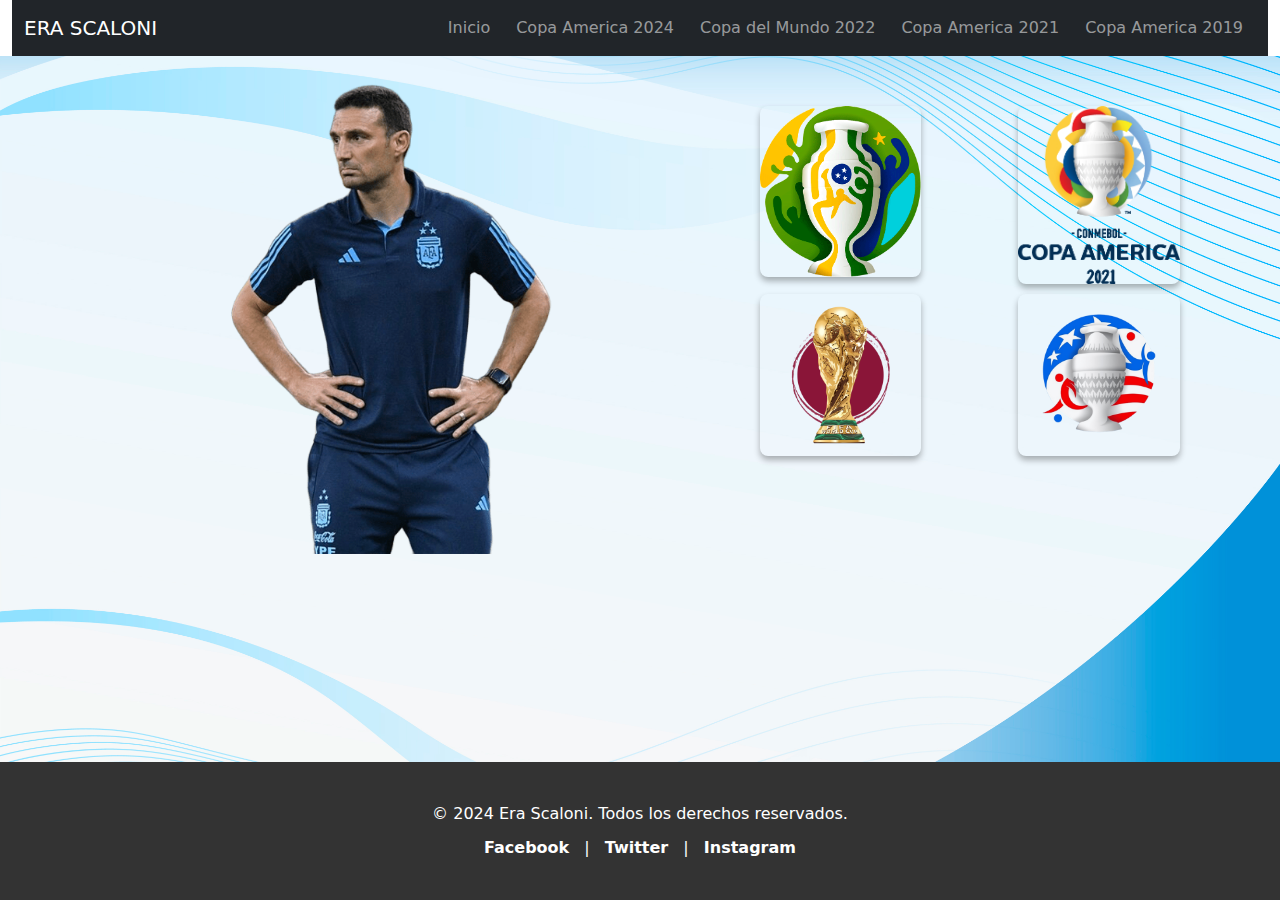
<file: index.html>
<head>
    <meta charset="UTF-8">
    <meta name="viewport" content="width=device-width, initial-scale=1.0">
    <link rel="icon" href="/img/logo.ico">
    <link rel="stylesheet" href="/css/estilos.css">
    <link href="https://cdn.jsdelivr.net/npm/bootstrap@5.3.3/dist/css/bootstrap.min.css" rel="stylesheet" integrity="sha384-QWTKZyjpPEjISv5WaRU9OFeRpok6YctnYmDr5pNlyT2bRjXh0JMhjY6hW+ALEwIH" crossorigin="anonymous">
    <title>Era Scaloni</title>
    <meta name= 'description' content = 'Esta web se trata de la era scaloni en la seleccion argentina'>
    <meta name="keywords" content= "scaloni, seleccion argentina, messi, mundial 2022, campeon del mundo, campeon de america">
    <meta property="og:title" content="Era Scaloni en la Selección Argentina">
    <meta property="og:description" content="Adentrate la Era Scaloni, un recorrido detallado por los triunfos en la selección nacional. Revive las Copas América, el Mundial de 2022 y más momentos históricos." />
    <meta property="og:image" content="/pages/scaloniseo.jpg" >
    <meta property="og:url" content="index.html">
</head>
<body class="container-fluid">
    <header>
        <nav class="navbar navbar-expand-lg bg-dark navbar-dark">
            <div class="container-fluid">
                <a class="navbar-brand" href="index.html">ERA SCALONI</a>
                <button class="navbar-toggler" type="button" data-bs-toggle="collapse" data-bs-target="#navbarNav" aria-controls="navbarNav" aria-expanded="false" aria-label="Toggle navigation">
                    <span class="navbar-toggler-icon"></span>
                </button>
                <div class="collapse navbar-collapse" id="navbarNav">
                    <ul class="navbar-nav ms-auto">
                        <li class="nav-item"><a class="nav-link" href="index.html">Inicio</a></li>
                        <li class="nav-item"><a class="nav-link" href="/pages/copa2024.html">Copa America 2024</a></li>
                        <li class="nav-item"><a class="nav-link" href="/pages/copa2022.html">Copa del Mundo 2022</a></li>
                        <li class="nav-item"><a class="nav-link" href="/pages/copa2021.html">Copa America 2021</a></li>
                        <li class="nav-item"><a class="nav-link" href="/pages/copa2019.html">Copa America 2019</a></li>
                    </ul>
                </div>
            </div>
        </nav>
    </header>    
    <main class="principal row">
        <article class="izq col-7">
        </article>
        <aside class="der col-5">
            <div class="grid-copas">
                <a href="/pages/copa2019.html">
                    <img src="/img/copa2019.png" alt="Copa América 2019">
                </a>
                <a href="/pages/copa2021.html">
                    <img src="/img/copa2021.png" alt="Copa América 2021">
                </a>
                <a href="/pages/copa2022.html">
                    <img src="/img/copa2022.png" alt="Copa del Mundo 2022">
                </a>
                <a href="/pages/copa2024.html">
                    <img src="/img/copa2024.png" alt="Copa América 2024">
                </a>
            </div>
        </aside>
    </main>
    <footer class="footernuevo row">
        <div class="footer-content">
            <p>&copy; 2024 Era Scaloni. Todos los derechos reservados.</p>
            <div class="social-icons">
                <a href="https://www.facebook.com" target="_blank">Facebook</a> |
                <a href="https://www.twitter.com" target="_blank">Twitter</a> |
                <a href="https://www.instagram.com" target="_blank">Instagram</a>
            </div>
        </div>
    </footer>
    <script src="https://cdn.jsdelivr.net/npm/bootstrap@5.3.3/dist/js/bootstrap.bundle.min.js" integrity="sha384-YvpcrYf0tY3lHB60NNkmXc5s9fDVZLESaAA55NDzOxhy9GkcIdslK1eN7N6jIeHz" crossorigin="anonymous"></script>
</body>
</file>
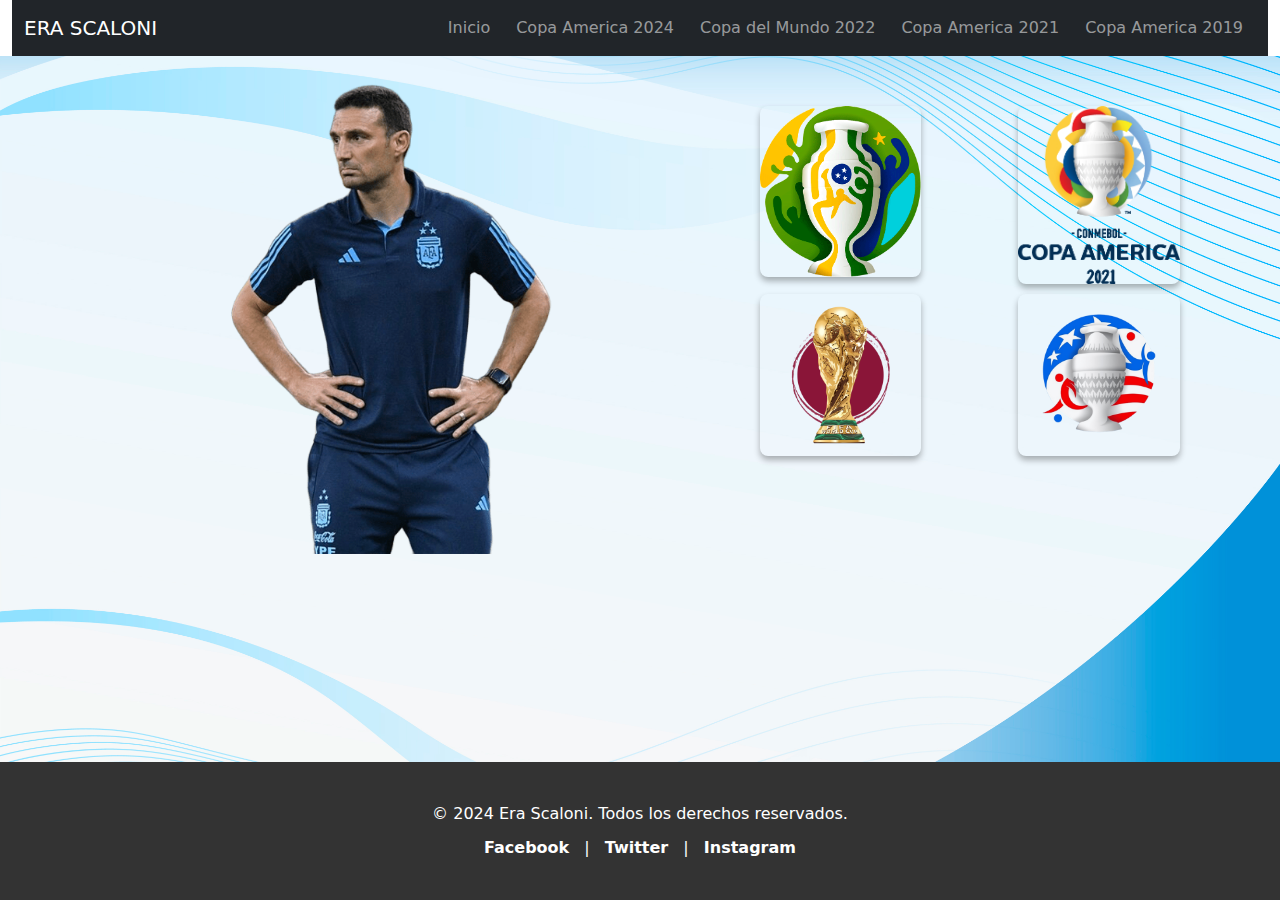
<file: pages/index.html>
<head>
    <meta charset="UTF-8">
    <meta name="viewport" content="width=device-width, initial-scale=1.0">
    <link rel="icon" href="img/logo.ico">
    <link rel="stylesheet" href="../css/estilos.css">
    <link href="https://cdn.jsdelivr.net/npm/bootstrap@5.3.3/dist/css/bootstrap.min.css" rel="stylesheet" integrity="sha384-QWTKZyjpPEjISv5WaRU9OFeRpok6YctnYmDr5pNlyT2bRjXh0JMhjY6hW+ALEwIH" crossorigin="anonymous">
    <title>Era Scaloni</title>
    <meta name= 'description' content = 'Esta web se trata de la era scaloni en la seleccion argentina'>
    <meta name="keywords" content= "scaloni, seleccion argentina, messi, mundial 2022, campeon del mundo, campeon de america">
    <meta property="og:title" content="Era Scaloni en la Selección Argentina">
    <meta property="og:description" content="Adentrate la Era Scaloni, un recorrido detallado por los triunfos en la selección nacional. Revive las Copas América, el Mundial de 2022 y más momentos históricos." />
    <meta property="og:image" content="pages/scaloniseo.jpg" >
    <meta property="og:url" content="pages/index.html">
</head>
<body class="container-fluid">
    <header>
        <nav class="navbar navbar-expand-lg bg-dark navbar-dark">
            <div class="container-fluid">
                <a class="navbar-brand" href="../pages/index.html">ERA SCALONI</a>
                <button class="navbar-toggler" type="button" data-bs-toggle="collapse" data-bs-target="#navbarNav" aria-controls="navbarNav" aria-expanded="false" aria-label="Toggle navigation">
                    <span class="navbar-toggler-icon"></span>
                </button>
                <div class="collapse navbar-collapse" id="navbarNav">
                    <ul class="navbar-nav ms-auto">
                        <li class="nav-item"><a class="nav-link" href="../pages/index.html">Inicio</a></li>
                        <li class="nav-item"><a class="nav-link" href="../pages/copa2024.html">Copa America 2024</a></li>
                        <li class="nav-item"><a class="nav-link" href="../pages/copa2022.html">Copa del Mundo 2022</a></li>
                        <li class="nav-item"><a class="nav-link" href="../pages/copa2021.html">Copa America 2021</a></li>
                        <li class="nav-item"><a class="nav-link" href="../pages/copa2019.html">Copa America 2019</a></li>
                    </ul>
                </div>
            </div>
        </nav>
    </header>    
    <main class="principal row">
        <article class="izq col-7">
        </article>
        <aside class="der col-5">
            <div class="grid-copas">
                <a href="copa2019.html">
                    <img src="../img/copa2019.png" alt="Copa América 2019">
                </a>
                <a href="copa2021.html">
                    <img src="../img/copa2021.png" alt="Copa América 2021">
                </a>
                <a href="copa2022.html">
                    <img src="../img/copa2022.png" alt="Copa del Mundo 2022">
                </a>
                <a href="copa2024.html">
                    <img src="../img/copa2024.png" alt="Copa América 2024">
                </a>
            </div>
        </aside>
    </main>
    <footer class="footernuevo row">
        <div class="footer-content">
            <p>&copy; 2024 Era Scaloni. Todos los derechos reservados.</p>
            <div class="social-icons">
                <a href="https://www.facebook.com" target="_blank">Facebook</a> |
                <a href="https://www.twitter.com" target="_blank">Twitter</a> |
                <a href="https://www.instagram.com" target="_blank">Instagram</a>
            </div>
        </div>
    </footer>
    <script src="https://cdn.jsdelivr.net/npm/bootstrap@5.3.3/dist/js/bootstrap.bundle.min.js" integrity="sha384-YvpcrYf0tY3lHB60NNkmXc5s9fDVZLESaAA55NDzOxhy9GkcIdslK1eN7N6jIeHz" crossorigin="anonymous"></script>
</body>
</file>
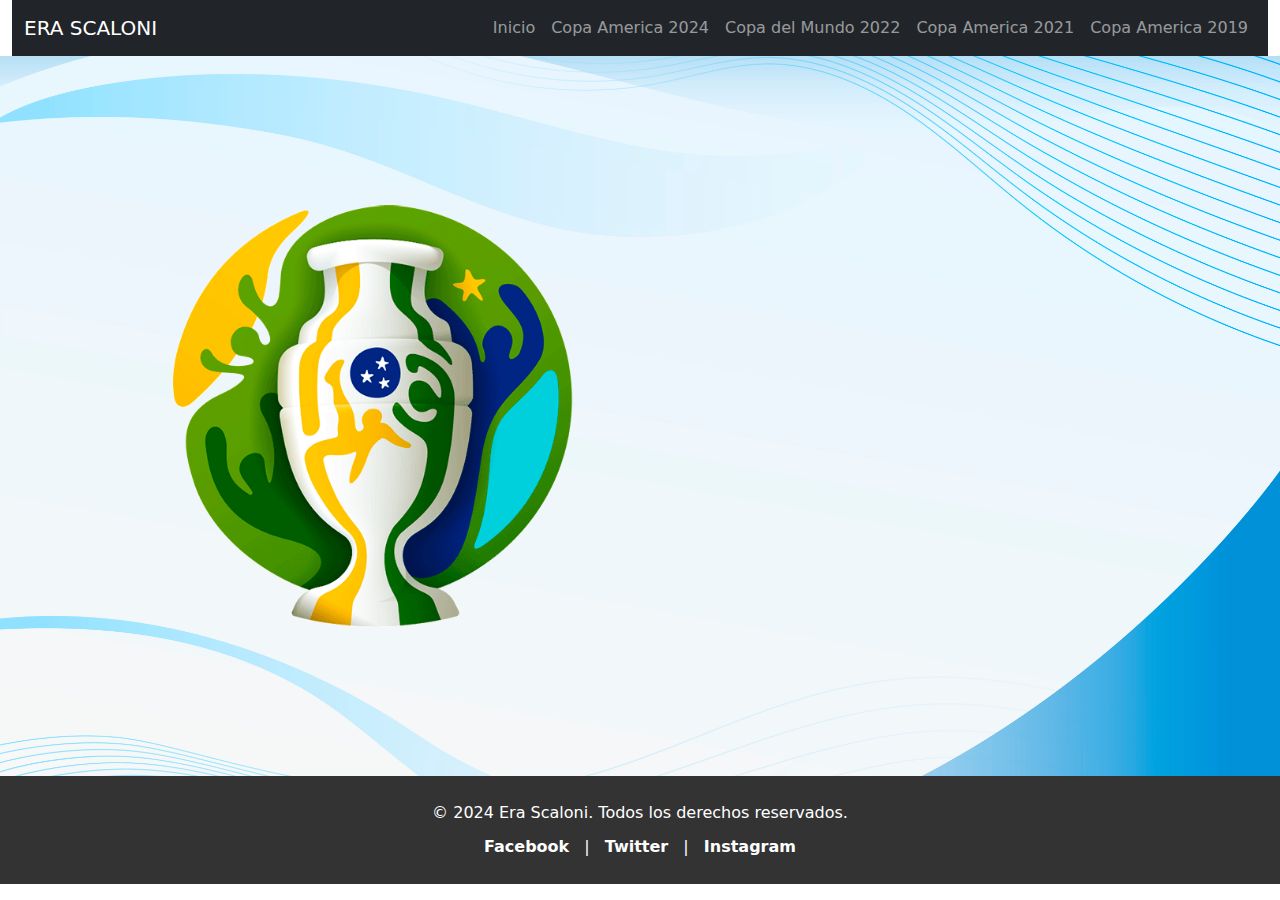
<file: copa2019.html>
<head>
    <meta charset="UTF-8">
    <meta name="viewport" content="width=device-width, initial-scale=1.0">
    <link rel="icon" href="img/logo.ico">
    <link rel="stylesheet" href="css/estilonuevo.css">
    <link href="https://cdn.jsdelivr.net/npm/bootstrap@5.3.3/dist/css/bootstrap.min.css" rel="stylesheet" integrity="sha384-QWTKZyjpPEjISv5WaRU9OFeRpok6YctnYmDr5pNlyT2bRjXh0JMhjY6hW+ALEwIH" crossorigin="anonymous">
    <title>Era Scaloni</title>
</head>
<body class="container-fluid">
    <header>
        <nav class="navbar navbar-expand-lg bg-dark navbar-dark">
            <div class="container-fluid">
                <a class="navbar-brand" href="index.html">ERA SCALONI</a>
                <button class="navbar-toggler" type="button" data-bs-toggle="collapse" data-bs-target="#navbarNav" aria-controls="navbarNav" aria-expanded="false" aria-label="Toggle navigation">
                    <span class="navbar-toggler-icon"></span>
                </button>
                <div class="collapse navbar-collapse" id="navbarNav">
                    <ul class="navbar-nav ms-auto">
                        <li class="nav-item"><a class="nav-link" href="index.html">Inicio</a></li>
                        <li class="nav-item"><a class="nav-link" href="copa2024.html">Copa America 2024</a></li>
                        <li class="nav-item"><a class="nav-link" href="copa2022.html">Copa del Mundo 2022</a></li>
                        <li class="nav-item"><a class="nav-link" href="copa2021.html">Copa America 2021</a></li>
                        <li class="nav-item"><a class="nav-link" href="copa2019.html">Copa America 2019</a></li>
                    </ul>
                </div>
            </div>
        </nav>
    </header>    
    <main class="principal row">
        <article class="izq2019 col-7">
        </article>
        <aside class="der col-5">
            <div class="video-container mt-3">
                <iframe width="560" height="315" src="https://www.youtube.com/embed/YxfFUi1Msy8?si=bDLmHHCZ1rHT2wm9" title="YouTube video player" frameborder="0" allow="accelerometer; autoplay; clipboard-write; encrypted-media; gyroscope; picture-in-picture; web-share" referrerpolicy="strict-origin-when-cross-origin" allowfullscreen></iframe>            </div>
        </aside>
    </main>
    <footer class="footernuevo row">
        <div class="footer-content">
            <p>&copy; 2024 Era Scaloni. Todos los derechos reservados.</p>
            <div class="social-icons">
                <a href="https://www.facebook.com" target="_blank">Facebook</a> |
                <a href="https://www.twitter.com" target="_blank">Twitter</a> |
                <a href="https://www.instagram.com" target="_blank">Instagram</a>
            </div>
        </div>
    </footer>
    <script src="https://cdn.jsdelivr.net/npm/bootstrap@5.3.3/dist/js/bootstrap.bundle.min.js" integrity="sha384-YvpcrYf0tY3lHB60NNkmXc5s9fDVZLESaAA55NDzOxhy9GkcIdslK1eN7N6jIeHz" crossorigin="anonymous"></script>
</body>
</file>
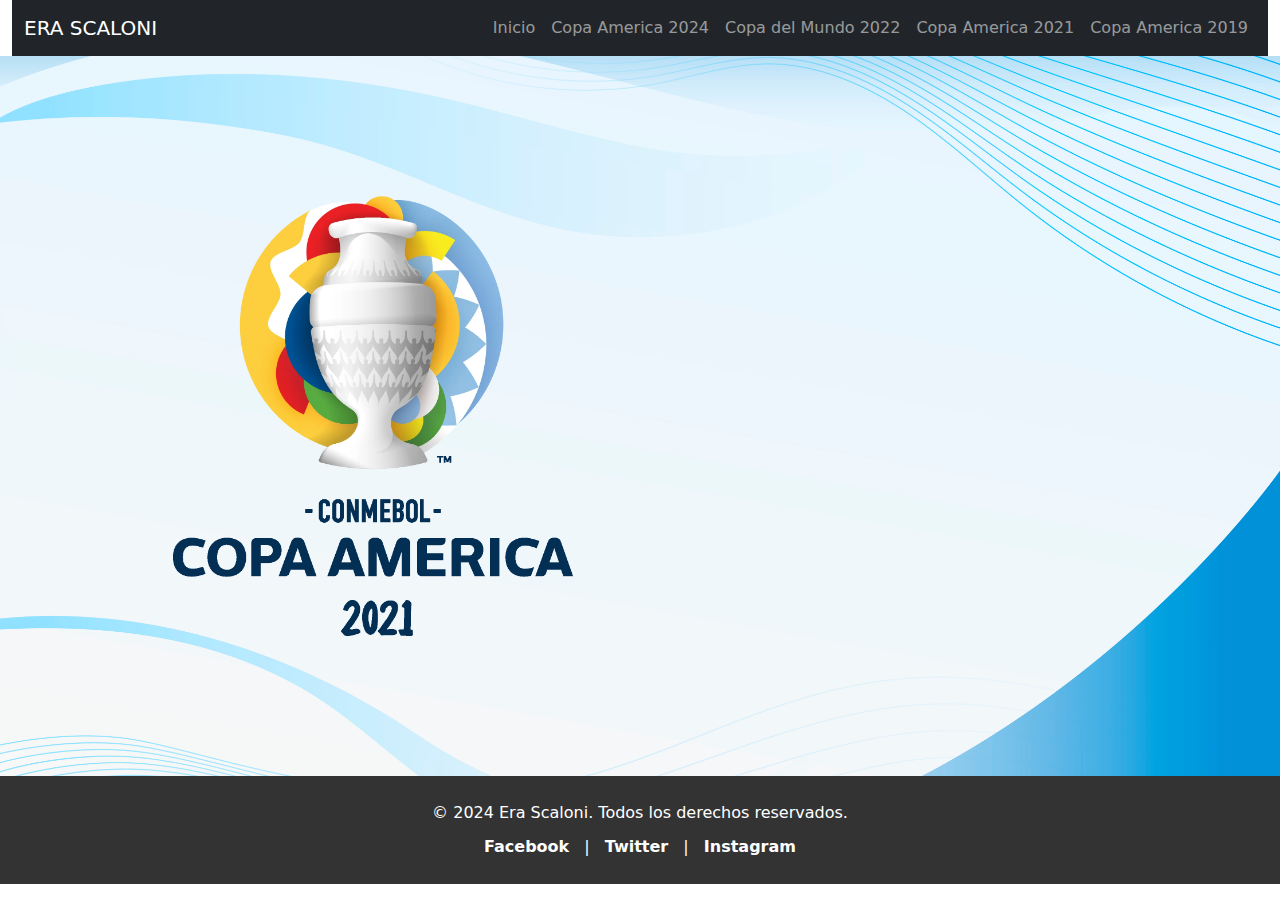
<file: copa2021.html>
<head>
    <meta charset="UTF-8">
    <meta name="viewport" content="width=device-width, initial-scale=1.0">
    <link rel="icon" href="img/logo.ico">
    <link rel="stylesheet" href="css/estilonuevo.css">
    <link href="https://cdn.jsdelivr.net/npm/bootstrap@5.3.3/dist/css/bootstrap.min.css" rel="stylesheet" integrity="sha384-QWTKZyjpPEjISv5WaRU9OFeRpok6YctnYmDr5pNlyT2bRjXh0JMhjY6hW+ALEwIH" crossorigin="anonymous">
    <title>Era Scaloni</title>
</head>
<body class="container-fluid">
    <header>
        <nav class="navbar navbar-expand-lg bg-dark navbar-dark">
            <div class="container-fluid">
                <a class="navbar-brand" href="index.html">ERA SCALONI</a>
                <button class="navbar-toggler" type="button" data-bs-toggle="collapse" data-bs-target="#navbarNav" aria-controls="navbarNav" aria-expanded="false" aria-label="Toggle navigation">
                    <span class="navbar-toggler-icon"></span>
                </button>
                <div class="collapse navbar-collapse" id="navbarNav">
                    <ul class="navbar-nav ms-auto">
                        <li class="nav-item"><a class="nav-link" href="index.html">Inicio</a></li>
                        <li class="nav-item"><a class="nav-link" href="copa2024.html">Copa America 2024</a></li>
                        <li class="nav-item"><a class="nav-link" href="copa2022.html">Copa del Mundo 2022</a></li>
                        <li class="nav-item"><a class="nav-link" href="copa2021.html">Copa America 2021</a></li>
                        <li class="nav-item"><a class="nav-link" href="copa2019.html">Copa America 2019</a></li>
                    </ul>
                </div>
            </div>
        </nav>
    </header>    
    <main class="principal row">
        <article class="izq2021 col-7">
        </article>
        <aside class="der col-5">
            <div class="video-container mt-3">
                <iframe width="560" height="315" src="https://www.youtube.com/embed/z0vlBpJ5xxI?si=04-5s_P1-_MC_aRN" title="YouTube video player" frameborder="0" allow="accelerometer; autoplay; clipboard-write; encrypted-media; gyroscope; picture-in-picture; web-share" referrerpolicy="strict-origin-when-cross-origin" allowfullscreen></iframe>            </div>
        </aside>
    </main>
    <footer class="footernuevo row">
        <div class="footer-content">
            <p>&copy; 2024 Era Scaloni. Todos los derechos reservados.</p>
            <div class="social-icons">
                <a href="https://www.facebook.com" target="_blank">Facebook</a> |
                <a href="https://www.twitter.com" target="_blank">Twitter</a> |
                <a href="https://www.instagram.com" target="_blank">Instagram</a>
            </div>
        </div>
    </footer>
    <script src="https://cdn.jsdelivr.net/npm/bootstrap@5.3.3/dist/js/bootstrap.bundle.min.js" integrity="sha384-YvpcrYf0tY3lHB60NNkmXc5s9fDVZLESaAA55NDzOxhy9GkcIdslK1eN7N6jIeHz" crossorigin="anonymous"></script>
</body>
</file>
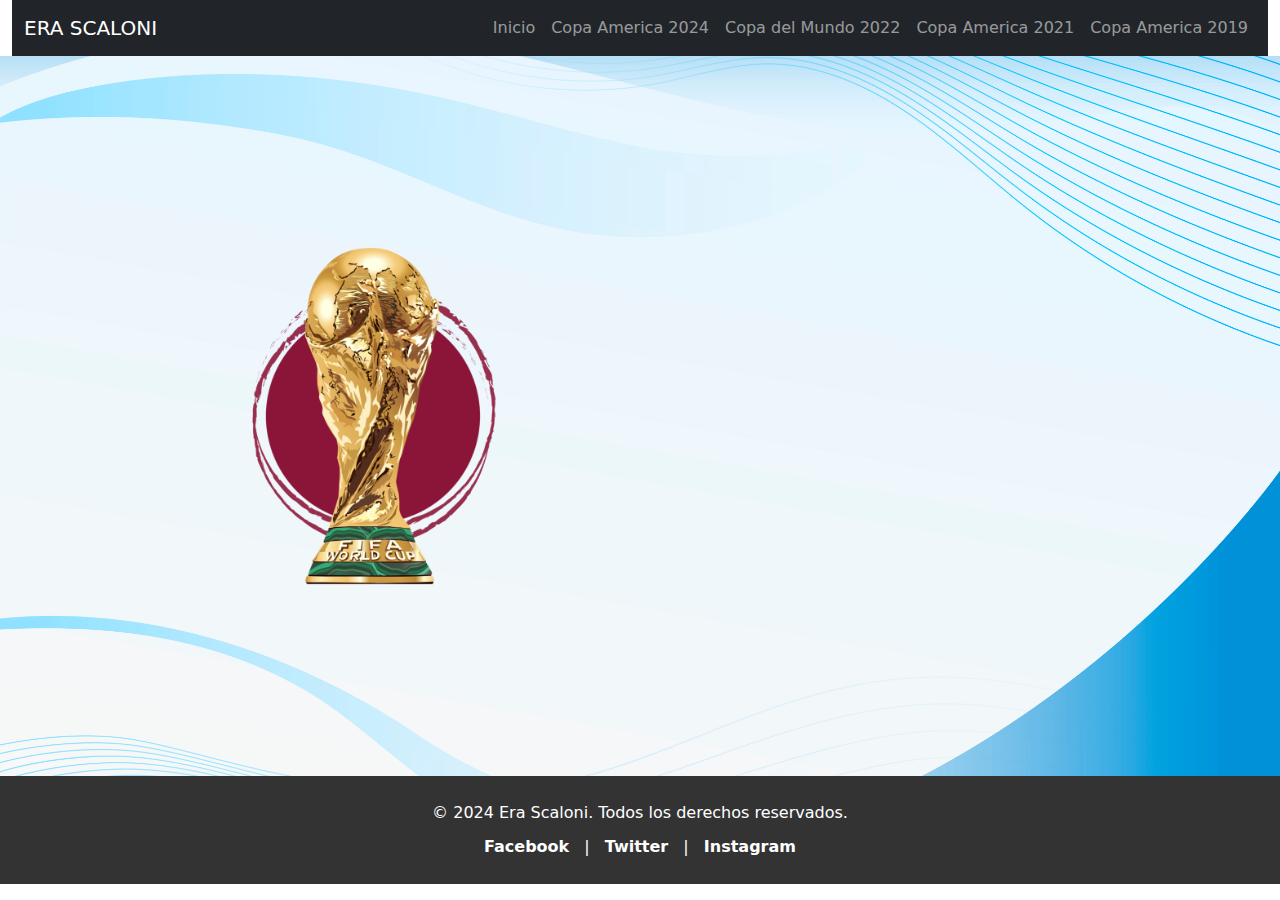
<file: copa2022.html>
<head>
    <meta charset="UTF-8">
    <meta name="viewport" content="width=device-width, initial-scale=1.0">
    <link rel="icon" href="img/logo.ico">
    <link rel="stylesheet" href="css/estilonuevo.css">
    <link href="https://cdn.jsdelivr.net/npm/bootstrap@5.3.3/dist/css/bootstrap.min.css" rel="stylesheet" integrity="sha384-QWTKZyjpPEjISv5WaRU9OFeRpok6YctnYmDr5pNlyT2bRjXh0JMhjY6hW+ALEwIH" crossorigin="anonymous">
    <title>Era Scaloni</title>
</head>
<body class="container-fluid">
    <header>
        <nav class="navbar navbar-expand-lg bg-dark navbar-dark">
            <div class="container-fluid">
                <a class="navbar-brand" href="index.html">ERA SCALONI</a>
                <button class="navbar-toggler" type="button" data-bs-toggle="collapse" data-bs-target="#navbarNav" aria-controls="navbarNav" aria-expanded="false" aria-label="Toggle navigation">
                    <span class="navbar-toggler-icon"></span>
                </button>
                <div class="collapse navbar-collapse" id="navbarNav">
                    <ul class="navbar-nav ms-auto">
                        <li class="nav-item"><a class="nav-link" href="index.html">Inicio</a></li>
                        <li class="nav-item"><a class="nav-link" href="copa2024.html">Copa America 2024</a></li>
                        <li class="nav-item"><a class="nav-link" href="copa2022.html">Copa del Mundo 2022</a></li>
                        <li class="nav-item"><a class="nav-link" href="copa2021.html">Copa America 2021</a></li>
                        <li class="nav-item"><a class="nav-link" href="copa2019.html">Copa America 2019</a></li>
                    </ul>
                </div>
            </div>
        </nav>
    </header>    
    <main class="principal row">
        <article class="izq2022 col-7">
        </article>
        <aside class="der col-5">
            <div class="video-container mt-3">
                <iframe width="560" height="315" src="https://www.youtube.com/embed/nxWR-odH7Ck?si=bFysm4h7y7LBUmCd" title="YouTube video player" frameborder="0" allow="accelerometer; autoplay; clipboard-write; encrypted-media; gyroscope; picture-in-picture; web-share" referrerpolicy="strict-origin-when-cross-origin" allowfullscreen></iframe>            </div>
        </aside>
    </main>
    <footer class="footernuevo row">
        <div class="footer-content">
            <p>&copy; 2024 Era Scaloni. Todos los derechos reservados.</p>
            <div class="social-icons">
                <a href="https://www.facebook.com" target="_blank">Facebook</a> |
                <a href="https://www.twitter.com" target="_blank">Twitter</a> |
                <a href="https://www.instagram.com" target="_blank">Instagram</a>
            </div>
        </div>
    </footer>
    <script src="https://cdn.jsdelivr.net/npm/bootstrap@5.3.3/dist/js/bootstrap.bundle.min.js" integrity="sha384-YvpcrYf0tY3lHB60NNkmXc5s9fDVZLESaAA55NDzOxhy9GkcIdslK1eN7N6jIeHz" crossorigin="anonymous"></script>
</body>
</file>
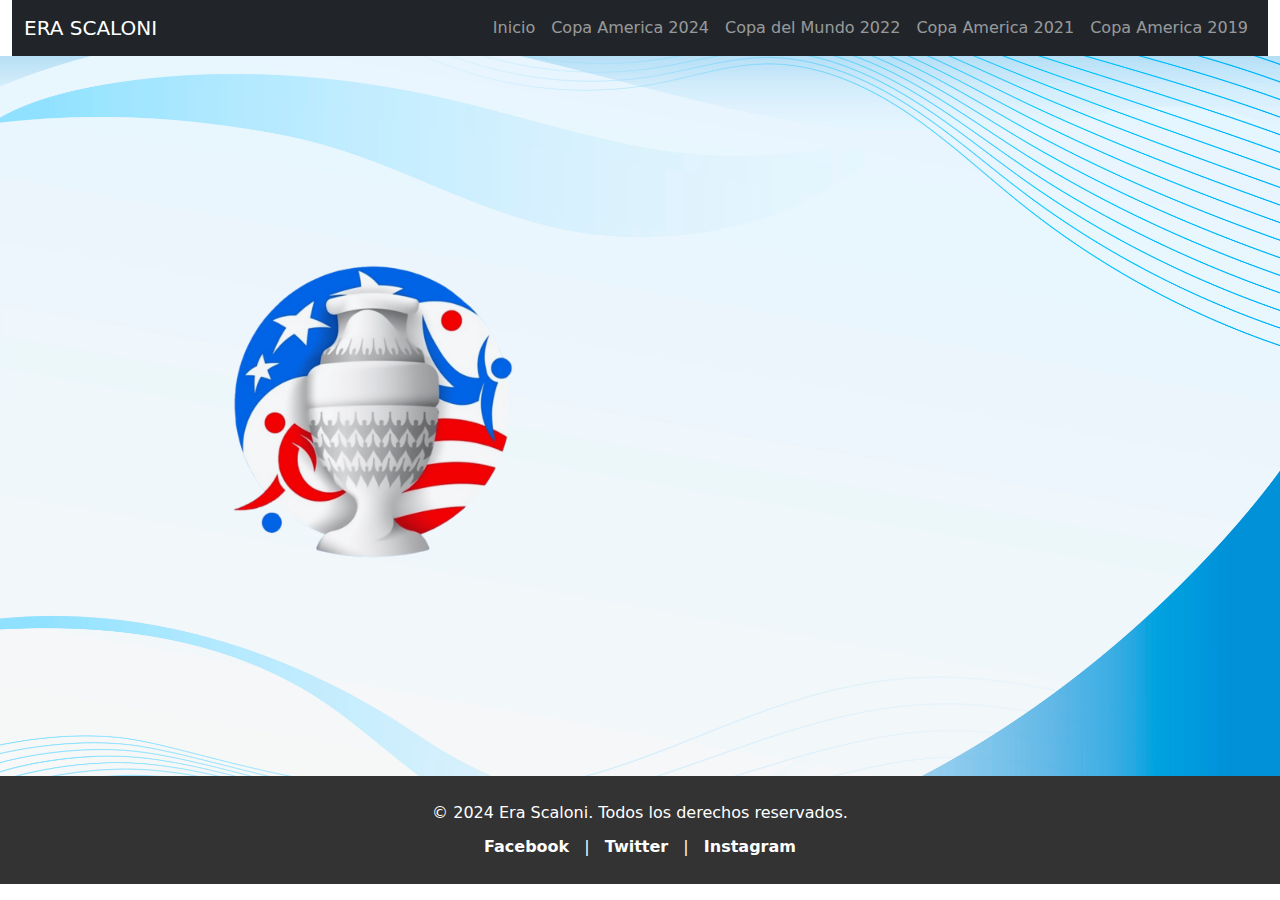
<file: copa2024.html>
<head>
    <meta charset="UTF-8">
    <meta name="viewport" content="width=device-width, initial-scale=1.0">
    <link rel="icon" href="img/logo.ico">
    <link rel="stylesheet" href="css/estilonuevo.css">
    <link href="https://cdn.jsdelivr.net/npm/bootstrap@5.3.3/dist/css/bootstrap.min.css" rel="stylesheet" integrity="sha384-QWTKZyjpPEjISv5WaRU9OFeRpok6YctnYmDr5pNlyT2bRjXh0JMhjY6hW+ALEwIH" crossorigin="anonymous">
    <title>Era Scaloni</title>
</head>
<body class="container-fluid">
    <header>
        <nav class="navbar navbar-expand-lg bg-dark navbar-dark">
            <div class="container-fluid">
                <a class="navbar-brand" href="index.html">ERA SCALONI</a>
                <button class="navbar-toggler" type="button" data-bs-toggle="collapse" data-bs-target="#navbarNav" aria-controls="navbarNav" aria-expanded="false" aria-label="Toggle navigation">
                    <span class="navbar-toggler-icon"></span>
                </button>
                <div class="collapse navbar-collapse" id="navbarNav">
                    <ul class="navbar-nav ms-auto">
                        <li class="nav-item"><a class="nav-link" href="index.html">Inicio</a></li>
                        <li class="nav-item"><a class="nav-link" href="copa2024.html">Copa America 2024</a></li>
                        <li class="nav-item"><a class="nav-link" href="copa2022.html">Copa del Mundo 2022</a></li>
                        <li class="nav-item"><a class="nav-link" href="copa2021.html">Copa America 2021</a></li>
                        <li class="nav-item"><a class="nav-link" href="copa2019.html">Copa America 2019</a></li>
                    </ul>
                </div>
            </div>
        </nav>
    </header>    
    <main class="principal row">
        <article class="izq2024 col-7">
        </article>
        <aside class="der col-5">
            <div class="video-container mt-3">
                <iframe width="560" height="315" src="https://www.youtube.com/embed/tjQxpGQB3x8?si=baI9UpPn1CPSKU4_" title="YouTube video player" frameborder="0" allow="accelerometer; autoplay; clipboard-write; encrypted-media; gyroscope; picture-in-picture; web-share" referrerpolicy="strict-origin-when-cross-origin" allowfullscreen></iframe>        </aside>
    </main>
    <footer class="footernuevo row">
        <div class="footer-content">
            <p>&copy; 2024 Era Scaloni. Todos los derechos reservados.</p>
            <div class="social-icons">
                <a href="https://www.facebook.com" target="_blank">Facebook</a> |
                <a href="https://www.twitter.com" target="_blank">Twitter</a> |
                <a href="https://www.instagram.com" target="_blank">Instagram</a>
            </div>
        </div>
    </footer>
    <script src="https://cdn.jsdelivr.net/npm/bootstrap@5.3.3/dist/js/bootstrap.bundle.min.js" integrity="sha384-YvpcrYf0tY3lHB60NNkmXc5s9fDVZLESaAA55NDzOxhy9GkcIdslK1eN7N6jIeHz" crossorigin="anonymous"></script>
</body>
</file>
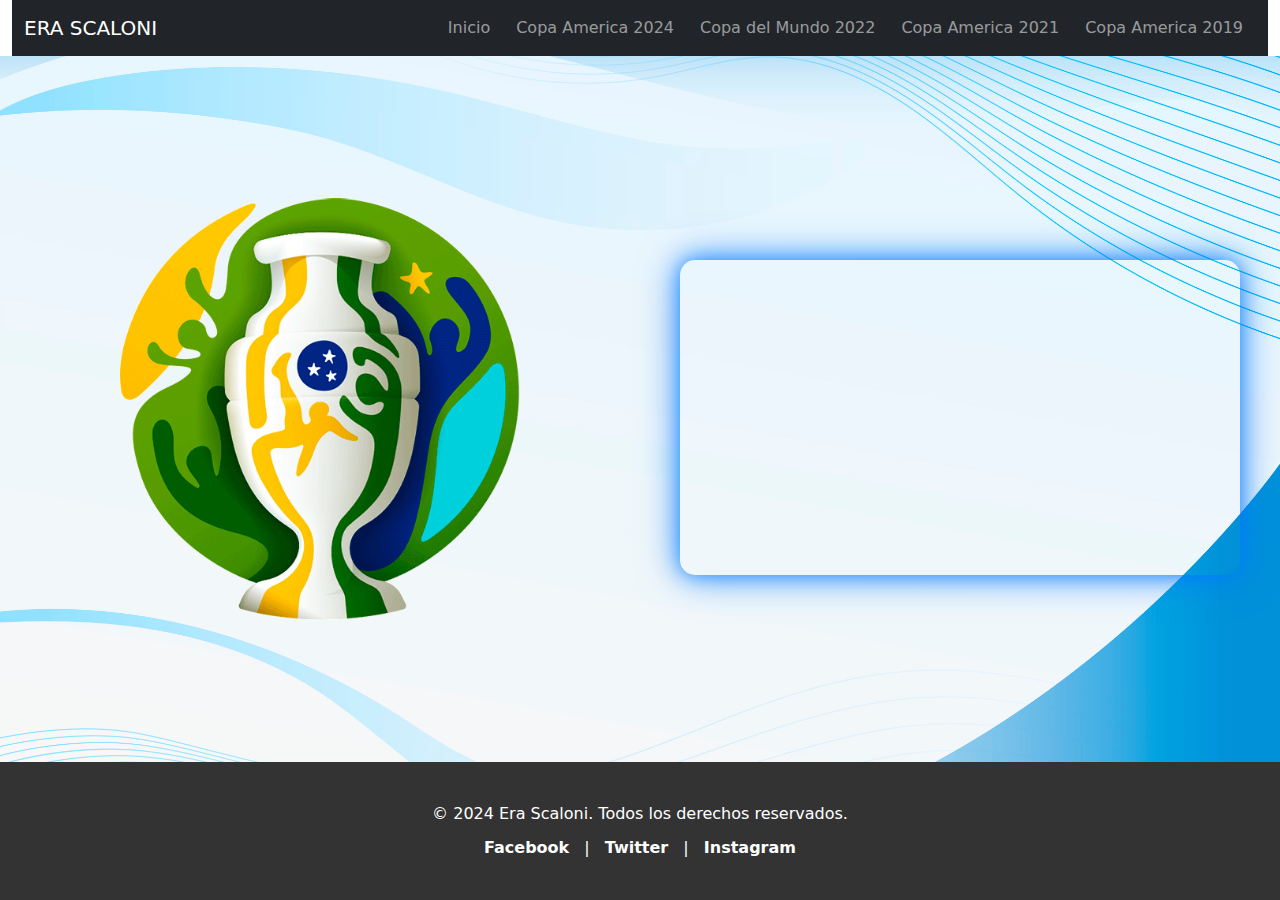
<file: pages/copa2019.html>
<head>
    <meta charset="UTF-8">
    <meta name="viewport" content="width=device-width, initial-scale=1.0">
    <link rel="icon" href="../img/logo.ico">
    <link rel="stylesheet" href="../css/estilos.css">
    <link href="https://cdn.jsdelivr.net/npm/bootstrap@5.3.3/dist/css/bootstrap.min.css" rel="stylesheet" integrity="sha384-QWTKZyjpPEjISv5WaRU9OFeRpok6YctnYmDr5pNlyT2bRjXh0JMhjY6hW+ALEwIH" crossorigin="anonymous">
    <title>Era Scaloni</title>
    <meta name= 'description' content = 'Esta pagina se trata de la de la primer copa america 2019 realizada en brasil'>
    <meta name="keywords" content= "scaloni, seleccion argentina, messi, mundial 2022, campeon del mundo, campeon de america, estados unidos, brasil">
    <meta property="og:title" content="Argentina en la America 2019">
    <meta property="og:description" content="Adentrate la Era Scaloni, un recorrido detallado por los triunfos en la selección nacional. Revive las Copas América, el Mundial de 2022 y más momentos históricos." />
    <meta property="og:image" content="../pages/scaloniseo.jpg" >
    <meta property="og:url" content="../pages/copa2019.html">
</head>
</head>
<body class="container-fluid">
    <header>
        <nav class="navbar navbar-expand-lg bg-dark navbar-dark">
            <div class="container-fluid">
                <a class="navbar-brand" href="../index.html">ERA SCALONI</a>
                <button class="navbar-toggler" type="button" data-bs-toggle="collapse" data-bs-target="#navbarNav" aria-controls="navbarNav" aria-expanded="false" aria-label="Toggle navigation">
                    <span class="navbar-toggler-icon"></span>
                </button>
                <div class="collapse navbar-collapse" id="navbarNav">
                    <ul class="navbar-nav ms-auto">
                        <li class="nav-item"><a class="nav-link" href="../index.html">Inicio</a></li>
                        <li class="nav-item"><a class="nav-link" href="../pages/copa2024.html">Copa America 2024</a></li>
                        <li class="nav-item"><a class="nav-link" href="../pages/copa2022.html">Copa del Mundo 2022</a></li>
                        <li class="nav-item"><a class="nav-link" href="../pages/copa2021.html">Copa America 2021</a></li>
                        <li class="nav-item"><a class="nav-link" href="../pages/copa2019.html">Copa America 2019</a></li>
                    </ul>
                </div>
            </div>
        </nav>
    </header>    
    <main class="principal row">
        <article class="izq2019 col-6">
        </article>
        <aside class="der col-6">
            <div class="video-container mt-3">
                <iframe width="560" height="315" src="https://www.youtube.com/embed/YxfFUi1Msy8?si=bDLmHHCZ1rHT2wm9" title="YouTube video player" frameborder="0" allow="accelerometer; autoplay; clipboard-write; encrypted-media; gyroscope; picture-in-picture; web-share" referrerpolicy="strict-origin-when-cross-origin" allowfullscreen></iframe>            </div>
        </aside>
    </main>
    <footer class="footernuevo row">
        <div class="footer-content">
            <p>&copy; 2024 Era Scaloni. Todos los derechos reservados.</p>
            <div class="social-icons">
                <a href="https://www.facebook.com" target="_blank">Facebook</a> |
                <a href="https://www.twitter.com" target="_blank">Twitter</a> |
                <a href="https://www.instagram.com" target="_blank">Instagram</a>
            </div>
        </div>
    </footer>
    <script src="https://cdn.jsdelivr.net/npm/bootstrap@5.3.3/dist/js/bootstrap.bundle.min.js" integrity="sha384-YvpcrYf0tY3lHB60NNkmXc5s9fDVZLESaAA55NDzOxhy9GkcIdslK1eN7N6jIeHz" crossorigin="anonymous"></script>
</body>
</file>
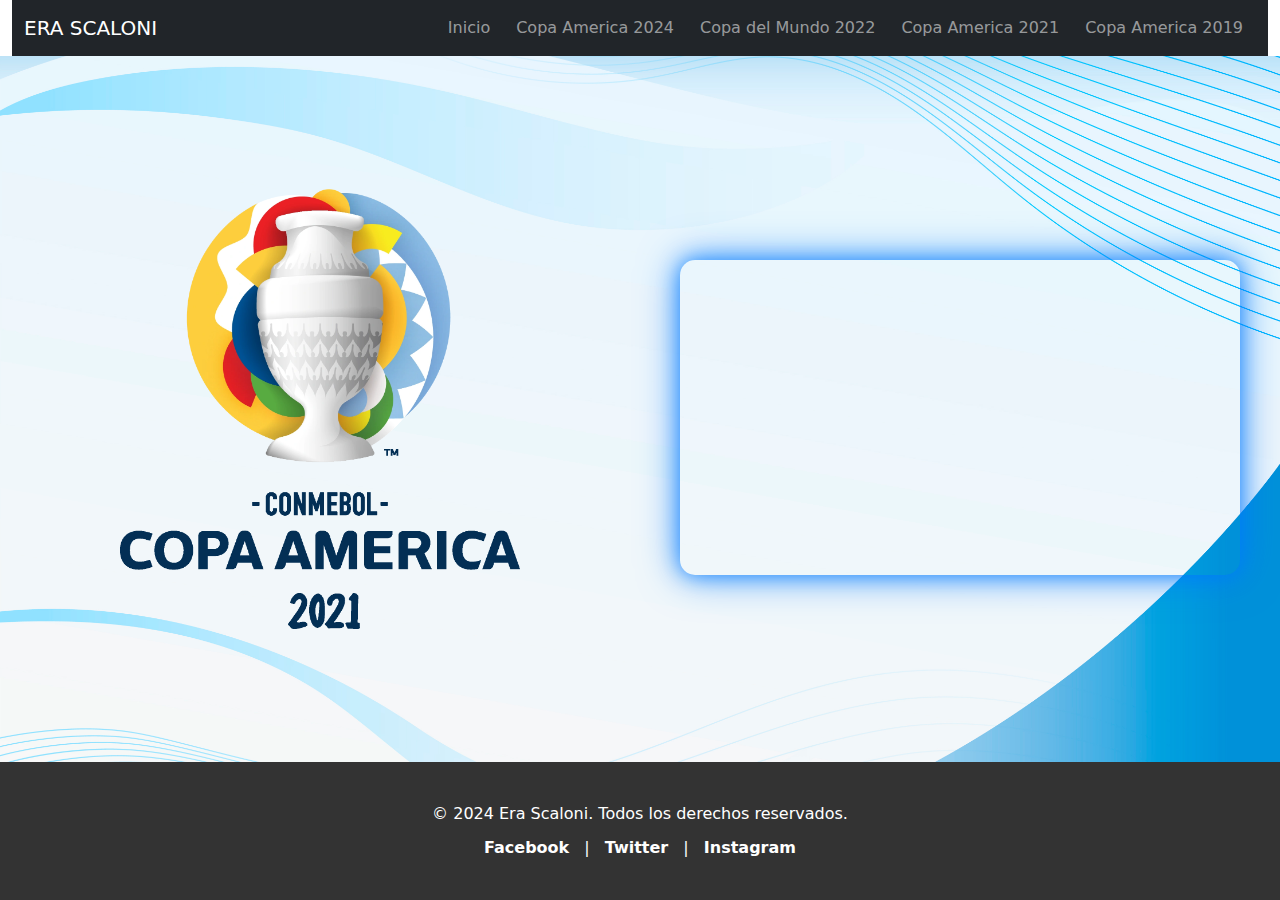
<file: pages/copa2021.html>
<head>
    <meta charset="UTF-8">
    <meta name="viewport" content="width=device-width, initial-scale=1.0">
    <link rel="icon" href="../img/logo.ico">
    <link rel="stylesheet" href="../css/estilos.css">
    <link href="https://cdn.jsdelivr.net/npm/bootstrap@5.3.3/dist/css/bootstrap.min.css" rel="stylesheet" integrity="sha384-QWTKZyjpPEjISv5WaRU9OFeRpok6YctnYmDr5pNlyT2bRjXh0JMhjY6hW+ALEwIH" crossorigin="anonymous">
    <title>Era Scaloni</title>
    <meta name= 'description' content = 'Esta pagina se trata de la obtención de la copa america 2021 celebrada en estados unidos'>
    <meta name="keywords" content= "scaloni, seleccion argentina, messi, mundial 2022, campeon del mundo, campeon de america, estados unidos">
    <meta property="og:title" content="Argentina Campeon de America 2021">
    <meta property="og:description" content="Adentrate la Era Scaloni, un recorrido detallado por los triunfos en la selección nacional. Revive las Copas América, el Mundial de 2022 y más momentos históricos." />
    <meta property="og:image" content="../pages/scaloniseo.jpg" >
    <meta property="og:url" content="../pages/copa2021.html">
</head>
</head>
<body class="container-fluid">
    <header>
        <nav class="navbar navbar-expand-lg bg-dark navbar-dark">
            <div class="container-fluid">
                <a class="navbar-brand" href="../index.html">ERA SCALONI</a>
                <button class="navbar-toggler" type="button" data-bs-toggle="collapse" data-bs-target="#navbarNav" aria-controls="navbarNav" aria-expanded="false" aria-label="Toggle navigation">
                    <span class="navbar-toggler-icon"></span>
                </button>
                <div class="collapse navbar-collapse" id="navbarNav">
                    <ul class="navbar-nav ms-auto">
                        <li class="nav-item"><a class="nav-link" href="../index.html">Inicio</a></li>
                        <li class="nav-item"><a class="nav-link" href="../pages/copa2024.html">Copa America 2024</a></li>
                        <li class="nav-item"><a class="nav-link" href="../pages/copa2022.html">Copa del Mundo 2022</a></li>
                        <li class="nav-item"><a class="nav-link" href="../pages/copa2021.html">Copa America 2021</a></li>
                        <li class="nav-item"><a class="nav-link" href="../pages/copa2019.html">Copa America 2019</a></li>
                    </ul>
                </div>
            </div>
        </nav>
    </header>    
    <main class="principal row">
        <article class="izq2021 col-6">
        </article>
        <aside class="der col-6">
            <div class="video-container mt-3">
                <iframe width="560" height="315" src="https://www.youtube.com/embed/z0vlBpJ5xxI?si=04-5s_P1-_MC_aRN" title="YouTube video player" frameborder="0" allow="accelerometer; autoplay; clipboard-write; encrypted-media; gyroscope; picture-in-picture; web-share" referrerpolicy="strict-origin-when-cross-origin" allowfullscreen></iframe>            </div>
        </aside>
    </main>
    <footer class="footernuevo row">
        <div class="footer-content">
            <p>&copy; 2024 Era Scaloni. Todos los derechos reservados.</p>
            <div class="social-icons">
                <a href="https://www.facebook.com" target="_blank">Facebook</a> |
                <a href="https://www.twitter.com" target="_blank">Twitter</a> |
                <a href="https://www.instagram.com" target="_blank">Instagram</a>
            </div>
        </div>
    </footer>
    <script src="https://cdn.jsdelivr.net/npm/bootstrap@5.3.3/dist/js/bootstrap.bundle.min.js" integrity="sha384-YvpcrYf0tY3lHB60NNkmXc5s9fDVZLESaAA55NDzOxhy9GkcIdslK1eN7N6jIeHz" crossorigin="anonymous"></script>
</body>
</file>
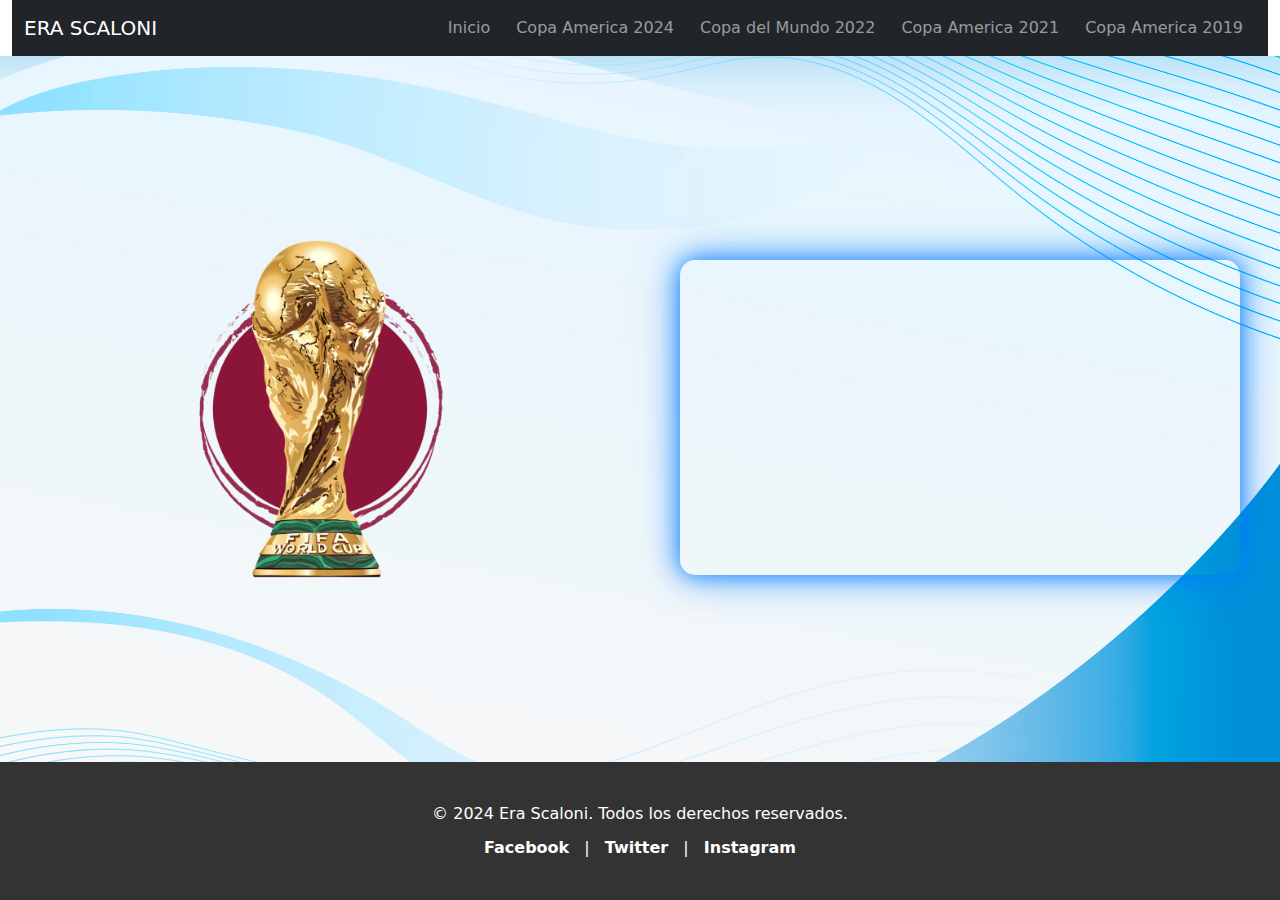
<file: pages/copa2022.html>
<head>
    <meta charset="UTF-8">
    <meta name="viewport" content="width=device-width, initial-scale=1.0">
    <link rel="icon" href="../img/logo.ico">
    <link rel="stylesheet" href="../css/estilos.css">
    <link href="https://cdn.jsdelivr.net/npm/bootstrap@5.3.3/dist/css/bootstrap.min.css" rel="stylesheet" integrity="sha384-QWTKZyjpPEjISv5WaRU9OFeRpok6YctnYmDr5pNlyT2bRjXh0JMhjY6hW+ALEwIH" crossorigin="anonymous">
    <title>Era Scaloni</title>
    <meta name= 'description' content = 'Esta pagina se trata de la obtención de la copa del mundo qatar 2022'>
    <meta name="keywords" content= "scaloni, seleccion argentina, messi, mundial 2022, campeon del mundo, campeon de america, estados unidos">
    <meta property="og:title" content="Argentina Campeon del Mundo 2022">
    <meta property="og:description" content="Adentrate la Era Scaloni, un recorrido detallado por los triunfos en la selección nacional. Revive las Copas América, el Mundial de 2022 y más momentos históricos." />
    <meta property="og:image" content="../pages/scaloniseo.jpg" >
    <meta property="og:url" content="../pages/copa2022.html">
</head>
</head>
<body class="container-fluid">
    <header>
        <nav class="navbar navbar-expand-lg bg-dark navbar-dark">
            <div class="container-fluid">
                <a class="navbar-brand" href="../index.html">ERA SCALONI</a>
                <button class="navbar-toggler" type="button" data-bs-toggle="collapse" data-bs-target="#navbarNav" aria-controls="navbarNav" aria-expanded="false" aria-label="Toggle navigation">
                    <span class="navbar-toggler-icon"></span>
                </button>
                <div class="collapse navbar-collapse" id="navbarNav">
                    <ul class="navbar-nav ms-auto">
                        <li class="nav-item"><a class="nav-link" href="../index.html">Inicio</a></li>
                        <li class="nav-item"><a class="nav-link" href="../pages/copa2024.html">Copa America 2024</a></li>
                        <li class="nav-item"><a class="nav-link" href="../pages/copa2022.html">Copa del Mundo 2022</a></li>
                        <li class="nav-item"><a class="nav-link" href="../pages/copa2021.html">Copa America 2021</a></li>
                        <li class="nav-item"><a class="nav-link" href="../pages/copa2019.html">Copa America 2019</a></li>
                    </ul>
                </div>
            </div>
        </nav>
    </header>    
    <main class="principal row">
        <article class="izq2022 col-6">
        </article>
        <aside class="der col-6">
            <div class="video-container mt-3">
                <iframe width="560" height="315" src="https://www.youtube.com/embed/nxWR-odH7Ck?si=bFysm4h7y7LBUmCd" title="YouTube video player" frameborder="0" allow="accelerometer; autoplay; clipboard-write; encrypted-media; gyroscope; picture-in-picture; web-share" referrerpolicy="strict-origin-when-cross-origin" allowfullscreen></iframe>            </div>
        </aside>
    </main>
    <footer class="footernuevo row">
        <div class="footer-content">
            <p>&copy; 2024 Era Scaloni. Todos los derechos reservados.</p>
            <div class="social-icons">
                <a href="https://www.facebook.com" target="_blank">Facebook</a> |
                <a href="https://www.twitter.com" target="_blank">Twitter</a> |
                <a href="https://www.instagram.com" target="_blank">Instagram</a>
            </div>
        </div>
    </footer>
    <script src="https://cdn.jsdelivr.net/npm/bootstrap@5.3.3/dist/js/bootstrap.bundle.min.js" integrity="sha384-YvpcrYf0tY3lHB60NNkmXc5s9fDVZLESaAA55NDzOxhy9GkcIdslK1eN7N6jIeHz" crossorigin="anonymous"></script>
</body>
</file>
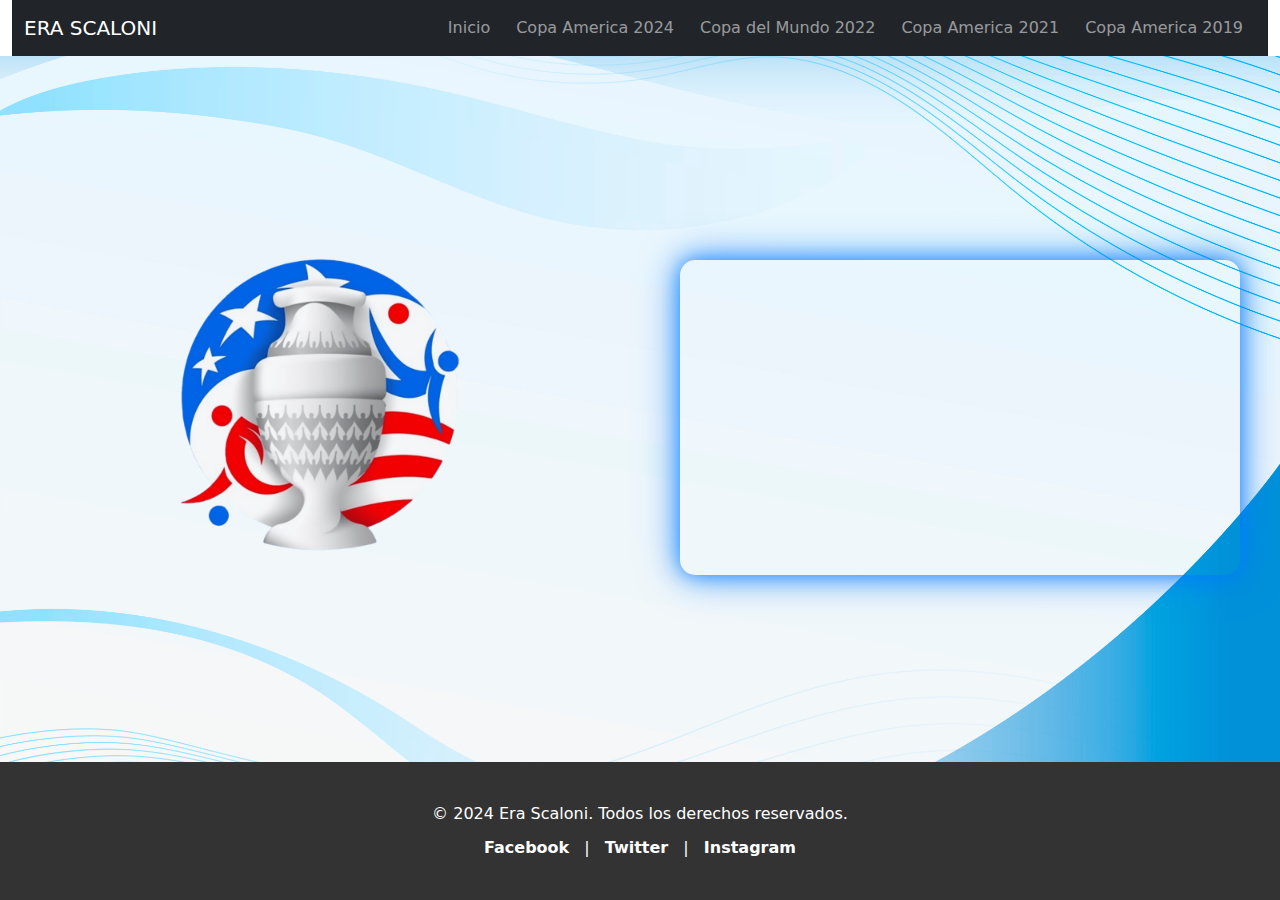
<file: pages/copa2024.html>
<head>
    <meta charset="UTF-8">
    <meta name="viewport" content="width=device-width, initial-scale=1.0">
    <link rel="icon" href="../img/logo.ico">
    <link rel="stylesheet" href="../css/estilos.css">
    <link href="https://cdn.jsdelivr.net/npm/bootstrap@5.3.3/dist/css/bootstrap.min.css" rel="stylesheet" integrity="sha384-QWTKZyjpPEjISv5WaRU9OFeRpok6YctnYmDr5pNlyT2bRjXh0JMhjY6hW+ALEwIH" crossorigin="anonymous">
    <title>Era Scaloni</title>
    <meta name= 'description' content = 'Esta pagina se trata de la obtención de la última copa america 2024 celebrada en estados unidos'>
    <meta name="keywords" content= "scaloni, seleccion argentina, messi, mundial 2022, campeon del mundo, campeon de america, estados unidos">
    <meta property="og:title" content="Argentina Campeon de America 2024">
    <meta property="og:description" content="Adentrate la Era Scaloni, un recorrido detallado por los triunfos en la selección nacional. Revive las Copas América, el Mundial de 2022 y más momentos históricos." />
    <meta property="og:image" content="../pages/scaloniseo.jpg" >
    <meta property="og:url" content="../pages/copa2024.html">
</head>
<body class="container-fluid">
    <header>
        <nav class="navbar navbar-expand-lg bg-dark navbar-dark">
            <div class="container-fluid">
                <a class="navbar-brand" href="../index.html">ERA SCALONI</a>
                <button class="navbar-toggler" type="button" data-bs-toggle="collapse" data-bs-target="#navbarNav" aria-controls="navbarNav" aria-expanded="false" aria-label="Toggle navigation">
                    <span class="navbar-toggler-icon"></span>
                </button>
                <div class="collapse navbar-collapse" id="navbarNav">
                    <ul class="navbar-nav ms-auto">
                        <li class="nav-item"><a class="nav-link" href="../index.html">Inicio</a></li>
                        <li class="nav-item"><a class="nav-link" href="../pages/copa2024.html">Copa America 2024</a></li>
                        <li class="nav-item"><a class="nav-link" href="../pages/copa2022.html">Copa del Mundo 2022</a></li>
                        <li class="nav-item"><a class="nav-link" href="../pages/copa2021.html">Copa America 2021</a></li>
                        <li class="nav-item"><a class="nav-link" href="../pages/copa2019.html">Copa America 2019</a></li>
                    </ul>
                </div>
            </div>
        </nav>
    </header>    
    <main class="principal row">
        <article class="izq2024 col-6">
        </article>
        <aside class="der col-6">
            <div class="video-container mt-3">
                <iframe width="560" height="315" src="https://www.youtube.com/embed/tjQxpGQB3x8?si=baI9UpPn1CPSKU4_" title="YouTube video player" frameborder="0" allow="accelerometer; autoplay; clipboard-write; encrypted-media; gyroscope; picture-in-picture; web-share" referrerpolicy="strict-origin-when-cross-origin" allowfullscreen></iframe>        
        </aside>
    </main>
    <footer class="footernuevo row">
        <div class="footer-content">
            <p>&copy; 2024 Era Scaloni. Todos los derechos reservados.</p>
            <div class="social-icons">
                <a href="https://www.facebook.com" target="_blank">Facebook</a> |
                <a href="https://www.twitter.com" target="_blank">Twitter</a> |
                <a href="https://www.instagram.com" target="_blank">Instagram</a>
            </div>
        </div>
    </footer>
    <script src="https://cdn.jsdelivr.net/npm/bootstrap@5.3.3/dist/js/bootstrap.bundle.min.js" integrity="sha384-YvpcrYf0tY3lHB60NNkmXc5s9fDVZLESaAA55NDzOxhy9GkcIdslK1eN7N6jIeHz" crossorigin="anonymous"></script>
</body>
</file>
<file: css/estilos.css>
@charset "UTF-8";
.footernuevo {
  height: auto;
  background-color: #333;
  color: white;
  text-align: center;
  padding: 40px 0;
  display: flex;
  flex-direction: column;
  align-items: center;
  justify-content: center;
}

.footer-content p {
  margin-bottom: 10px;
}

.social-icons a {
  color: white;
  text-decoration: none;
  margin: 0 10px;
  font-weight: bold;
}

.social-icons a:hover {
  color: #1da1f2;
}

.izq2019 {
  background-image: url("../img/copa2019.png");
  background-size: 400px;
  background-position: center;
  background-repeat: no-repeat;
  padding-left: 150px;
  padding-top: 20px;
  padding-bottom: 150px;
  min-height: 300px;
}

.izq2021 {
  background-image: url("../img/copa2021.png");
  background-size: 400px;
  background-position: center;
  background-repeat: no-repeat;
  padding-left: 150px;
  padding-top: 20px;
  padding-bottom: 150px;
  min-height: 300px;
}

.izq2022 {
  background-image: url("../img/copa2022.png");
  background-size: 400px;
  background-position: center;
  background-repeat: no-repeat;
  padding-left: 150px;
  padding-top: 20px;
  padding-bottom: 150px;
  min-height: 300px;
}

.izq2024 {
  background-image: url("../img/copa2024.png");
  background-size: 400px;
  background-position: center;
  background-repeat: no-repeat;
  padding-left: 150px;
  padding-top: 20px;
  padding-bottom: 150px;
  min-height: 300px;
}

nav {
  width: 100%;
  margin: 0;
  padding: 0;
  box-sizing: border-box; /* Asegura que el padding del nav no interfiera con el ancho */
  background-color: #333; /* Color de fondo para verificar bordes */
}

nav ul {
  display: flex;
  justify-content: space-between; /* Distribuye los elementos a lo largo del nav */
  align-items: center; /* Alinea verticalmente */
  padding: 0;
  margin: 0;
  list-style-type: none; /* Elimina los estilos de lista por defecto */
}

nav ul li {
  margin: 0 5px; /* Espaciado entre los elementos */
}

nav ul li a {
  text-decoration: none;
  color: white;
  font-weight: bold;
  padding: 10px 20px;
  background-color: #444;
  border-radius: 50px;
  white-space: nowrap;
  transition: background-color 0.3s ease;
}

nav ul li a:hover {
  background-color: blue;
}

html, body {
  height: 100%;
  margin: 0;
  padding: 0;
  display: flex;
  flex-direction: column;
  box-sizing: border-box; /* Garantiza que el padding no afecte al ancho */
}

body {
  width: 100%;
}

.principal {
  flex: 1;
  background-image: url("../img/fondoceleste.jpg");
  background-size: cover;
  background-position: center;
  background-repeat: no-repeat;
}

.izq {
  background-image: url("../img/scaloni.png");
  background-size: contain;
  background-position: left top;
  background-repeat: no-repeat;
  padding-left: 250px;
  padding-top: 20px;
  padding-bottom: 150px;
  min-height: 300px;
}

.der {
  padding: 20px;
  display: flex;
  flex-direction: column;
}

.grid-copas {
  display: grid;
  grid-template-columns: repeat(2, 1fr);
  gap: 10px;
  padding: 1px;
  padding-top: 30px;
}

.grid-copas img {
  width: 65%;
  height: auto;
  max-height: 100%;
  border-radius: 8px;
  box-shadow: 0px 4px 6px rgba(0, 0, 0, 0.3);
  transition: transform 0.3s ease, box-shadow 0.3s ease;
}

.grid-copas a {
  display: block;
}

.grid-copas img:hover {
  transform: scale(1.05);
  transition: transform 0.3s ease;
  box-shadow: 0px 8px 12px rgba(0, 0, 0, 0.5);
}

iframe {
  border: 5px solid transparent;
  border-radius: 15px;
  box-shadow: 0 0 20px rgba(0, 123, 255, 0.7), 0 0 40px rgba(0, 123, 255, 0.7);
}

.video-container {
  display: flex;
  justify-content: center;
  align-items: center;
  height: 100%;
}

.youtube-video {
  max-width: 100%;
  width: 560px;
  height: 315px;
}

@media screen and (max-width: 768px) {
  article {
    width: 100%; /* Asegura que el artículo ocupe todo el ancho disponible */
    height: 100vh; /* Asegura que ocupe toda la altura de la pantalla */
    display: flex; /* Usamos flexbox para distribuir el contenido */
    flex-direction: column; /* Alinea los elementos verticalmente */
    justify-content: flex-start; /* Empuja el contenido hacia la parte superior */
    align-items: center; /* Centra los elementos en el eje horizontal */
    padding: 0; /* Elimina el padding innecesario */
    box-sizing: border-box; /* Asegura que el padding y el border se incluyan en las dimensiones del artículo */
    overflow: hidden; /* Evita que los elementos sobresalgan del artículo */
  }
  .principal {
    display: flex;
    flex-direction: column;
    justify-content: space-between; /* Distribuye el espacio entre la imagen de Scaloni y la grilla de copas */
    align-items: center;
    flex: 1;
    background-image: url("../img/fondoceleste.jpg");
    background-size: cover;
    background-position: center;
    background-repeat: no-repeat;
    padding: 0 20px; /* Ajusta el espacio en los lados */
    box-sizing: border-box;
  }
  .izq {
    background-image: url("../img/scaloni.png");
    background-size: cover; /* Cambié a 'cover' para que ocupe todo el espacio disponible */
    background-position: center; /* Centra la imagen */
    background-repeat: no-repeat;
    flex: 1; /* Asegura que ocupe el espacio disponible */
    width: 100%; /* Asegura que no se recorte */
    height: 50vh; /* Usa el 50% de la altura de la pantalla */
    display: flex;
    justify-content: center;
    align-items: center;
  }
  .der {
    padding: 20px;
    display: flex;
    flex-direction: column;
    flex: 1;
    width: 100%; /* Asegura que ocupe todo el ancho disponible */
  }
  .grid-copas {
    display: grid;
    grid-template-columns: repeat(2, 1fr);
    gap: 10px;
    justify-items: center;
    padding: 20px;
    width: 100%; /* Asegura que ocupe el 100% del ancho */
    height: 50vh; /* Usa el 50% de la altura de la pantalla */
    box-sizing: border-box;
  }
  .grid-copas img {
    width: 100%;
    height: auto;
    object-fit: contain; /* Asegura que las imágenes no se corten */
    border-radius: 8px;
    box-shadow: 0px 4px 6px rgba(0, 0, 0, 0.3);
    transition: transform 0.3s ease, box-shadow 0.3s ease;
  }
  .grid-copas img:hover {
    transform: scale(1.05);
    box-shadow: 0px 8px 12px rgba(0, 0, 0, 0.5);
  }
  .grid-copas a {
    display: block;
  }
}

/*# sourceMappingURL=estilos.css.map */
</file>
<file: css/estilonuevo.css>
.principal{
    height: 80%;
    background-image: url('../img/fondoceleste.jpg');
    background-size: cover;
    background-position: center;
    background-repeat: no-repeat;
}

.footernuevo{
    height: 12%;
    background-color: #333;
    color: white;
    text-align: center;
    padding: 40px 0;
    display: flex;
    flex-direction: column;
    align-items: center;
    justify-content: center;
    margin-top: 40px;
}

.izq{
    background-image: url('../img/scaloni.png');
    background-size: contain;
    background-position: left top;
    background-repeat: no-repeat;
    padding-left: 250px;
    padding-top: 20px;
    padding-bottom: 150px;
    min-height: 300px;
}
.der{
    padding: 20px;
    display: flex;
    flex-direction: column;
}

.footer-content p {
    margin-bottom: 10px;
}

.social-icons a {
    color: white; 
    text-decoration: none;
    margin: 0 10px;
    font-weight: bold;
}

.social-icons a:hover {
    color: #1da1f2; 
}
.grid-copas {
    display: grid;
    grid-template-columns: repeat(2, 1fr);
    gap: 10px;
    padding: 1px;
    padding-top: 30px;
}

.grid-copas img {
    width: 65%;
    height: auto;
    max-height: 100%;
    border-radius: 8px;
    box-shadow: 0px 4px 6px rgba(0, 0, 0, 0.3);
    transition: transform 0.3s ease, box-shadow 0.3s ease;
}
.grid-copas a {
    display: block;
}

.grid-copas img:hover {
    transform: scale(1.05);
    transition: transform 0.3s ease;
    box-shadow: 0px 8px 12px rgba(0, 0, 0, 0.5);
}


nav ul li a {
    text-decoration: none;
    color: white;
    font-weight: bold;
    padding: 10px 10px;
    background-color: #444;
    border-radius: 50px;
    white-space: nowrap;
}

nav ul {
    display: flex;
    flex-wrap: nowrap;
}


nav ul li a:hover {
    background-color: blue;
}
.izq2019{
    background-image: url('../img/copa2019.png');
    background-size: 400px;
    background-position: center;
    background-repeat: no-repeat;
    padding-left: 150px;
    padding-top: 20px;
    padding-bottom: 150px;
    min-height: 300px;
}
.izq2021{
    background-image: url('../img/copa2021.png');
    background-size: 400px;
    background-position: center;
    background-repeat: no-repeat;
    padding-left: 150px;
    padding-top: 20px;
    padding-bottom: 150px;
    min-height: 300px;
}.izq2022{
    background-image: url('../img/copa2022.png');
    background-size: 400px;
    background-position: center;
    background-repeat: no-repeat;
    padding-left: 150px;
    padding-top: 20px;
    padding-bottom: 150px;
    min-height: 300px;
}.izq2024{
    background-image: url('../img/copa2024.png');
    background-size: 400px;
    background-position: center;
    background-repeat: no-repeat;
    padding-left: 150px;
    padding-top: 20px;
    padding-bottom: 150px;
    min-height: 300px;
}
</file>
